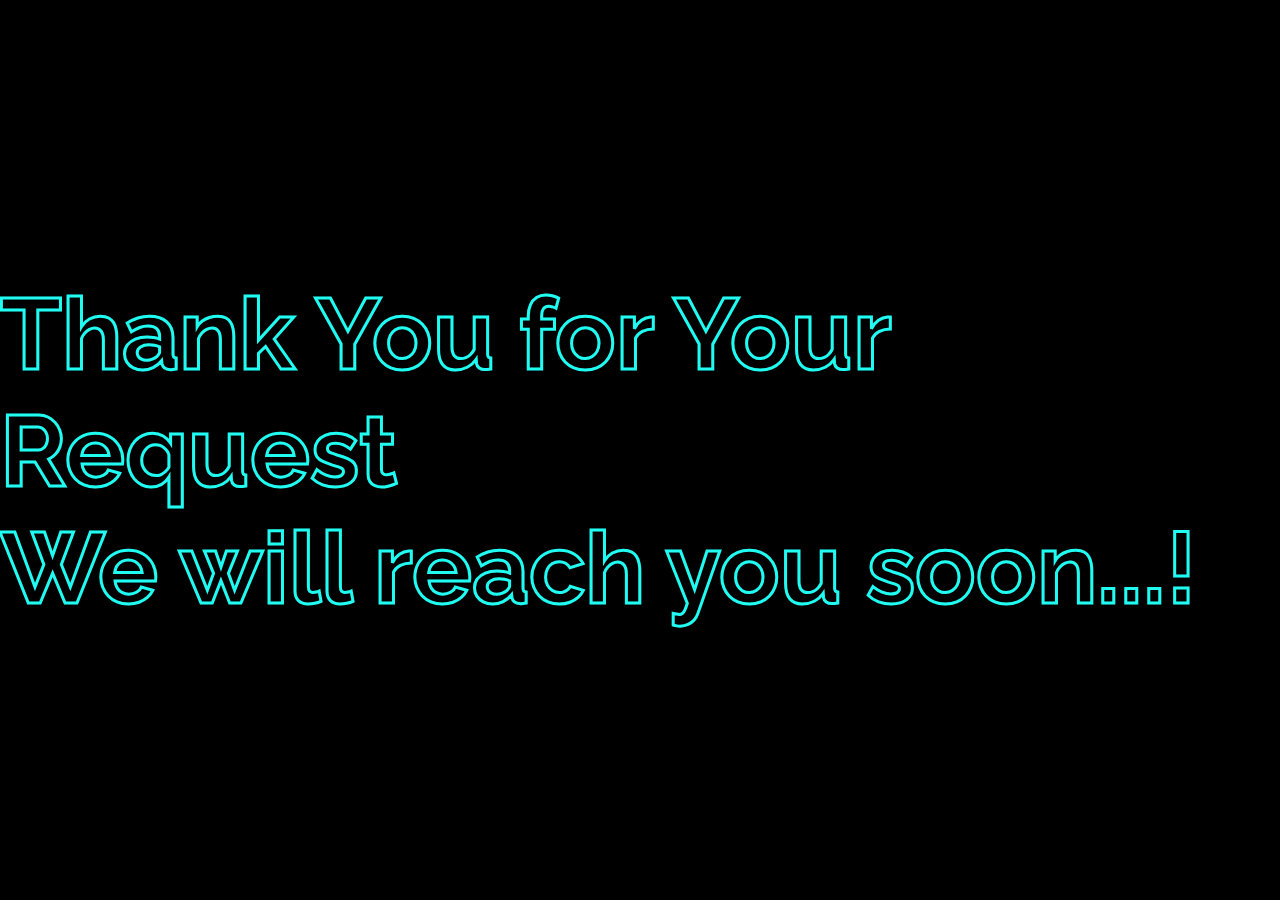
<file: response.html>
<!DOCTYPE html>
<html lang="en">
  <head>
    <link rel="stylesheet" href="style.css" />
    <meta charset="UTF-8" />
    <meta http-equiv="X-UA-Compatible" content="IE=edge" />
    <meta name="viewport" content="width=device-width, initial-scale=1.0" />
    <title>Booking Details</title>
  </head>
  <body>
    <div class="response-style stroke-effect">
      <h1>
        Thank You for Your Request<br />
        We will reach you soon...!
      </h1>
    </div>
  </body>
</html>
</file>
<file: style.css>
@import url("https://fonts.googleapis.com/css2?family=Raleway:wght@100;200;300;400;500;600&display=swap");
@import url("https://fonts.googleapis.com/css2?family=Orbitron:wght@600;700&display=swap");

* {
  margin: 0;
  padding: 0;
  box-sizing: border-box;
  font-size: 10px;
  scroll-behavior: smooth;
}

body {
  background-color: black;
  font-family: "Raleway", sans-serif;
}

.hero-section {
  height: 100vh;
  overflow: hidden;
}

.header {
  width: 100rem;
  height: 6rem;
  position: fixed;
  top: 5%;
  left: 50%;
  transform: translateX(-50%);
  margin-top: 2rem;
  margin: 0 auto;
  font-size: 1.6rem;
  display: flex;
  justify-content: space-between;
  align-items: center;
  background-color: #141923;
  border-radius: 3.5rem;
  z-index: 10;
}

.logo {
  width: 15rem;
  padding: 0 2rem 0 2rem;
}

.nav-links {
  font-size: 1.6rem;
  margin: 0 6rem;
  text-decoration: none;
  color: white;
}

.nav-links:hover {
  color: #20fcf2;
}

.hero-img {
  width: 100vw;
  position: relative;
  top: -12rem;
  z-index: -10;
}

.stroke-effect {
  -webkit-text-stroke-width: 0.3rem;
  color: transparent;
}

.hero-stroke {
  -webkit-text-stroke-color: #20fcf2;
}

.hero-title {
  font-family: "Orbitron", sans-serif;
  color: cyan;
  font-size: 5rem;
  position: absolute;
  top: 18%;
  left: 50%;
  transform: translateX(-50%);
}

.hero-title > h3 {
  font-size: 6rem;
}

.hero-title > h1 {
  font-size: 16rem;
  margin-top: -6rem;
  transition: 1s ease;
}

.hero-title > h1:hover {
  text-shadow: 2px 2px 6rem #ff21e1;
}

.hero-caption {
  color: white;
  font-size: 2.5rem;
  position: absolute;
  top: 84%;
  left: 50%;
  transform: translateX(-50%);
}

.btn {
  text-decoration: none;
  padding: 0.5rem 2rem;
  color: white;
}

.btn-explore {
  font-size: 2rem;
  border: 0.2rem solid #20fcf2;
  background-color: #20fcf2;
  color: black;
  border-radius: 2rem;
  position: absolute;
  top: 90%;
  left: 50%;
  transform: translateX(-50%);
  transition: all 0.5s ease;
}

.btn-explore:hover {
  border-radius: 2rem;
  background-color: #14c5bc;
  color: white;
  /* transform: translate(5%, -5%); */
  padding: 0.5rem 3rem;
  /* color: black; */
}

.overview {
  height: 100vh;
  max-width: 120rem;
  margin: 0 auto;
  overflow: hidden;
}

.overview > h1 {
  font-size: 4rem;
  color: white;
  font-family: "Orbitron", sans-serif;
  margin-top: 12rem;
}

.overview > p {
  color: white;
  font-size: 2rem;
  width: 50rem;
  line-height: 3rem;
  margin-top: 4rem;
  /* display: inline; */
}

.stroke-exil {
  display: block;
  font-size: 12rem;
  margin-top: -2rem;
  -webkit-text-stroke-color: #d62f45;
  color: transparent;
  transition: text-shadow 0.5s ease, transform 0.5s ease;
}

.stroke-exil:hover {
  transform: translateX(3%);
  text-shadow: 0 0 10px rgb(228, 49, 82), 0 0 60px #fc2048;
}

.overview-img {
  position: relative;
  right: -40%;
  top: -60%;
  transform: scale(120%);
  z-index: -1;
}

.tech {
  height: 100vh;
  overflow: hidden;
  font-size: 4rem;
  /* max-width: 120rem; */
  margin: 0 auto;
}

.tech-caption {
  text-align: center;
  margin-top: 15rem;
}

.tech-caption > * {
  font-size: 6rem;
  font-family: "Orbitron", sans-serif;
  margin: 0 2rem;
}

.tech-title-1 {
  color: #befff7;
}

.tech-stroke-1 {
  -webkit-text-stroke-color: #20fcf2;
}
.tech-title-2 {
  color: #ffd0d6;
}

.tech-stroke-2 {
  -webkit-text-stroke-color: #fc2048;
}

.tech-info {
  color: white;
  width: 30%;
  float: right;
  margin: 4rem 15rem;
}

.tech-info > p {
  font-size: 2rem;
  margin-top: 5rem;
  line-height: 3rem;
}

.tech-img {
  position: relative;
  z-index: -10;
  top: -105%;
  left: -15%;
  transform: scale(80%);
}

.media {
  height: 100vh;
  overflow: hidden;
  color: white;
  max-width: 120rem;
  margin: 0 auto;
}

.media-caption {
  font-family: "Orbitron", sans-serif;
  -webkit-text-stroke-color: #20fcf2;
  font-size: 6rem;
  margin-top: 10rem;
  text-align: center;
}

.video-content {
  display: flex;
  justify-content: space-around;
}

.video-1,
.video-2 {
  width: 45rem;
}

.thumbnail {
  width: 45rem;
  margin: 2rem 0 0 0;
  transition: transform 0.3s ease;
}

.video-container {
  height: 100vh;
  width: 100vw;
  background-color: black;
  position: fixed;
  top: 0;
  z-index: 100;
}

.video-player {
  position: fixed;
  background-color: black;
  top: 50%;
  left: 50%;
  transform: translate(-50%, -50%);
  z-index: 1000;
}

.btn-close {
  color: white;
  font-size: 4rem;
  cursor: pointer;
  position: absolute;
  top: -30%;
  right: -30%;
}

.hidden {
  display: none;
}

.stop-scroll {
  margin: 0;
  height: 100%;
  overflow: hidden;
}

.thumbnail:hover {
  transform: scale(1.05);
}

.video-content h3 {
  font-size: 3rem;
  margin: 2rem 0;
}

.video-content p {
  font-size: 2rem;
  line-height: 3rem;
}
.prebook {
  height: 100vh;
  overflow: hidden;
  margin: 0 auto;
}

.prebook-caption {
  text-align: center;
  font-family: "Orbitron", sans-serif;
  margin-top: 14rem;
}

.prebook-title-1 {
  font-size: 6rem;
  color: #20fcf2;
}

.prebook-title-2 {
  font-size: 6rem;
  position: relative;
  top: -48%;
  -webkit-text-stroke-color: #20fcf2;
}

form {
  width: 50rem;
  margin: 0 auto;
}

.row {
  color: white;
  margin-top: 4rem;
  display: flex;
  justify-content: space-between;
}

label {
  font-size: 2rem;
}

input {
  width: 30rem;
  height: 5rem;
  border: none;
  border-radius: 5rem;
  outline: none;
  padding: 0 2rem;
  color: white;
  font-size: 2rem;
  background: rgba(255, 255, 255, 0.3);
}

.input-address {
  resize: none;
  font-family: "Raleway", sans-serif;
  height: 15rem;
  border: none;
  border-radius: 3rem;
  outline: none;
  padding: 2rem 2rem;
  color: white;
  font-size: 2rem;
  background: rgba(255, 255, 255, 0.3);
}

.submit {
  font-family: "Raleway", sans-serif;
  border: none;
  background-color: #20fcf2;
  padding: 1rem 3rem;
  font-size: 2rem;
  border-radius: 1.5rem;
  margin-top: 4rem;
  float: right;
  transition: transform 0.3s ease;
}

.submit:hover {
  cursor: pointer;
  transform: translateX(-1rem);
}

.prebook-img {
  width: 100vw;
  position: relative;
  top: -85%;
  z-index: -10;
  opacity: 0.4;
}

.response-style {
  height: 100vh;
  display: flex;
  align-items: center;
  justify-content: center;
}

.response-style h1 {
  font-size: 10rem;
  -webkit-text-stroke-color: #20fcf2;
  transition: transform 0.3s ease;
}

.response-style > h1:hover {
  transform: translateX(3%);
}
</file>
